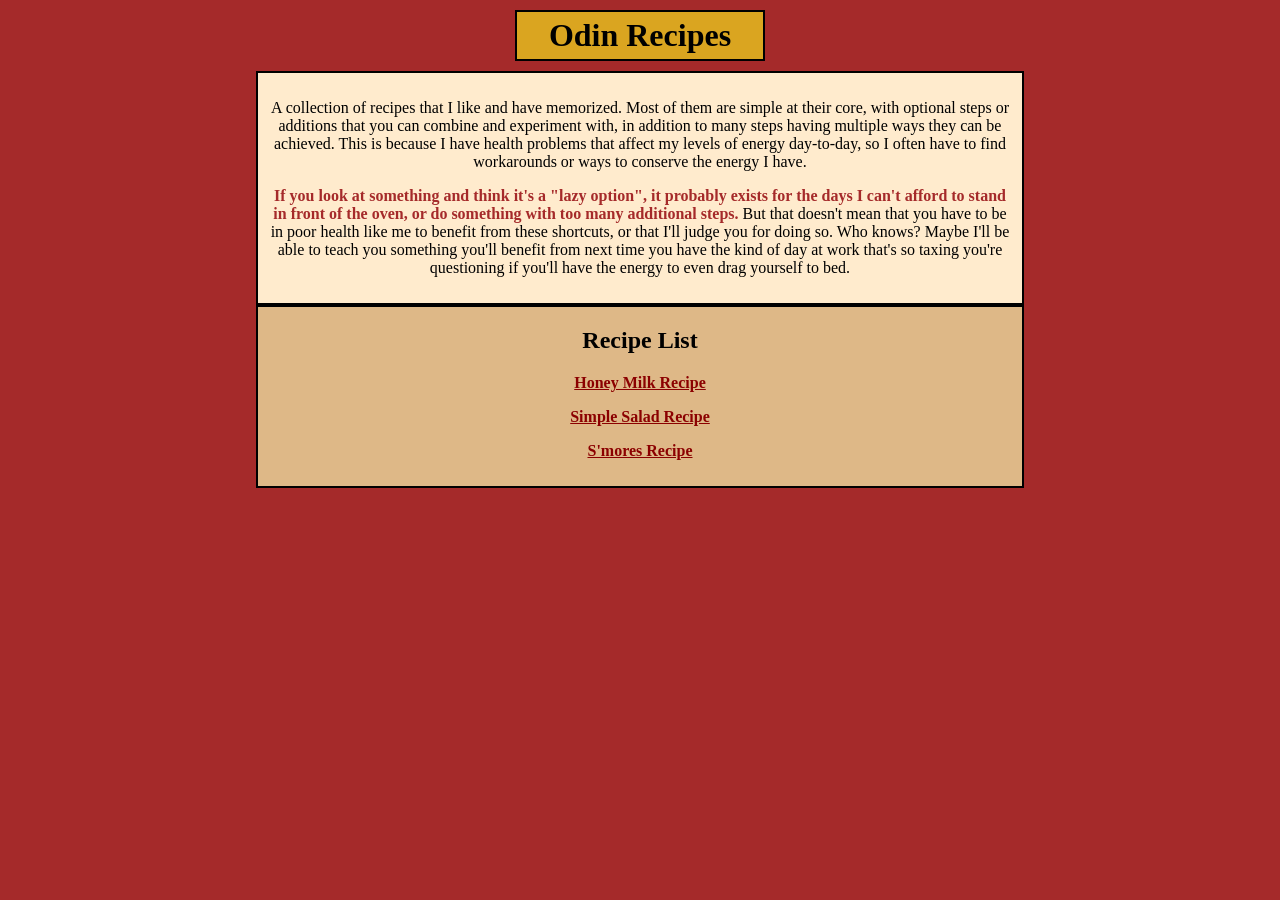
<file: index.html>
<!DOCTYPE html>
<html lang="en">

    <head>
        <meta charset="UTF-8">
        <meta name="viewport" content="width=device-width, initial-scale=1.0">
        <link rel="stylesheet" href="style.css">
        <title>Odin Recipes</title>
    </head>

    <body>
        <h1>Odin Recipes</h1>
        <div class="homepage text">
        <p>A collection of recipes that I like and have memorized. Most of them are simple at their core, with optional steps or additions that you can combine and experiment with, in addition to many steps having multiple ways they can be achieved. This is because I have health problems that affect my levels of energy day-to-day, so I often have to find workarounds or ways to conserve the energy I have.</p>
        <p><strong>If you look at something and think it's a "lazy option", it probably exists for the days I can't afford to stand in front of the oven, or do something with too many additional steps.</strong> But that doesn't mean that you have to be in poor health like me to benefit from these shortcuts, or that I'll judge you for doing so. Who knows? Maybe I'll be able to teach you something you'll benefit from next time you have the kind of day at work that's so taxing you're questioning if you'll have the energy to even drag yourself to bed.</p>
        </div>

        <div class="nav">
        <h2>Recipe List</h2>
            <p><a href="./recipes/honey-milk.html">Honey Milk Recipe</a></p>
                <!--Honey Milk: Complete-->
            <!--<p><a href="./recipes/bacon-sandwich.html">Bacon Sandwich Recipe</a></p>-->
                <!--Bacon Sandwich: WIP-->
            <!--<p><a href="./recipes/honey-chicken-curry.html">Honey Chicken Curry Recipe</a></p>-->
                <!--Honey Chicken Curry: WIP-->
            <!--<p><a href="./recipes/mac-n-cheese.html">Mac 'n Cheese Recipe</a></p>-->
                <!--Mac 'n Cheese: WIP-->
            <!--<p><a href="./recipes/simple-pasta.html">Simple Pasta Recipe</a></p>-->
                <!--Simple Pasta: WIP-->
            <!--<p><a href="./recipes/simple-rice.html">Simple Rice Recipe</a></p>-->
                <!--Simple Rice: WIP-->
            <p><a href="./recipes/simple-salad.html">Simple Salad Recipe</a></p>
                <!--Simple Salad: WIP-->
            <p><a href="./recipes/smores.html">S'mores Recipe</a></p>
                <!--S'mores: Complete-->
        </div>
    </body>

</html>
</file>
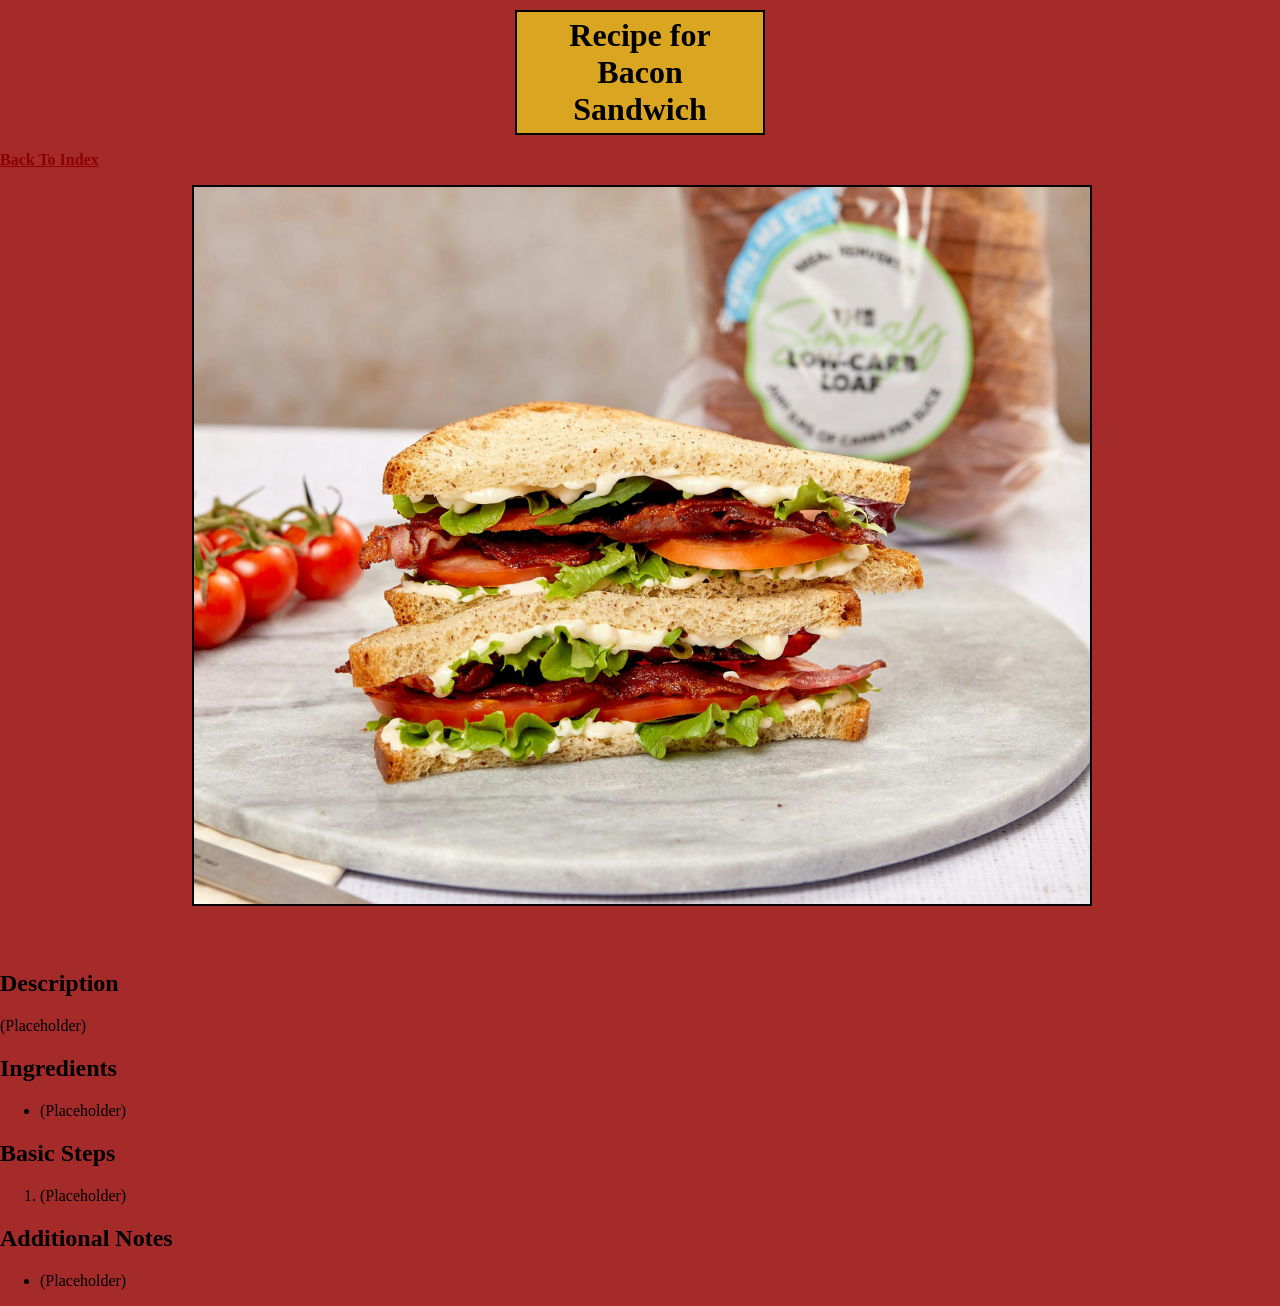
<file: recipes/bacon-sandwich.html>
<!DOCTYPE html>
<html lang="en">

    <head>
        <meta charset="UTF-8">
        <meta name="viewport" content="width=device-width, initial-scale=1.0">
        <link rel="stylesheet" href="../style.css">
        <title>Recipe: Bacon Sandwich</title>
    </head>

    <body>
        <h1>Recipe for Bacon Sandwich</h1>
        <p><a href="../index.html">Back To Index</a></p>

        <img src="../images/bacon-sandwich.jpg" alt="A sandwich made with bacon, lettuce, tomatoes, and mayonnaise, sitting on a gray marble plate." height="2000" width="2500">
        <h4><em>Photo from Seriously Low Carb on Unsplash</em></h4>

        <h2>Description</h2>
        <p>(Placeholder)</p>

        <h2>Ingredients</h2>
        <ul>
            <li>(Placeholder)</li>
        </ul>

        <h2>Basic Steps</h2>
        <ol>
            <li>(Placeholder)</li>
        </ol>

        <h2>Additional Notes</h2>
        <ul>
            <li>(Placeholder)</li>
        </ul>
    </body>

</html>
</file>
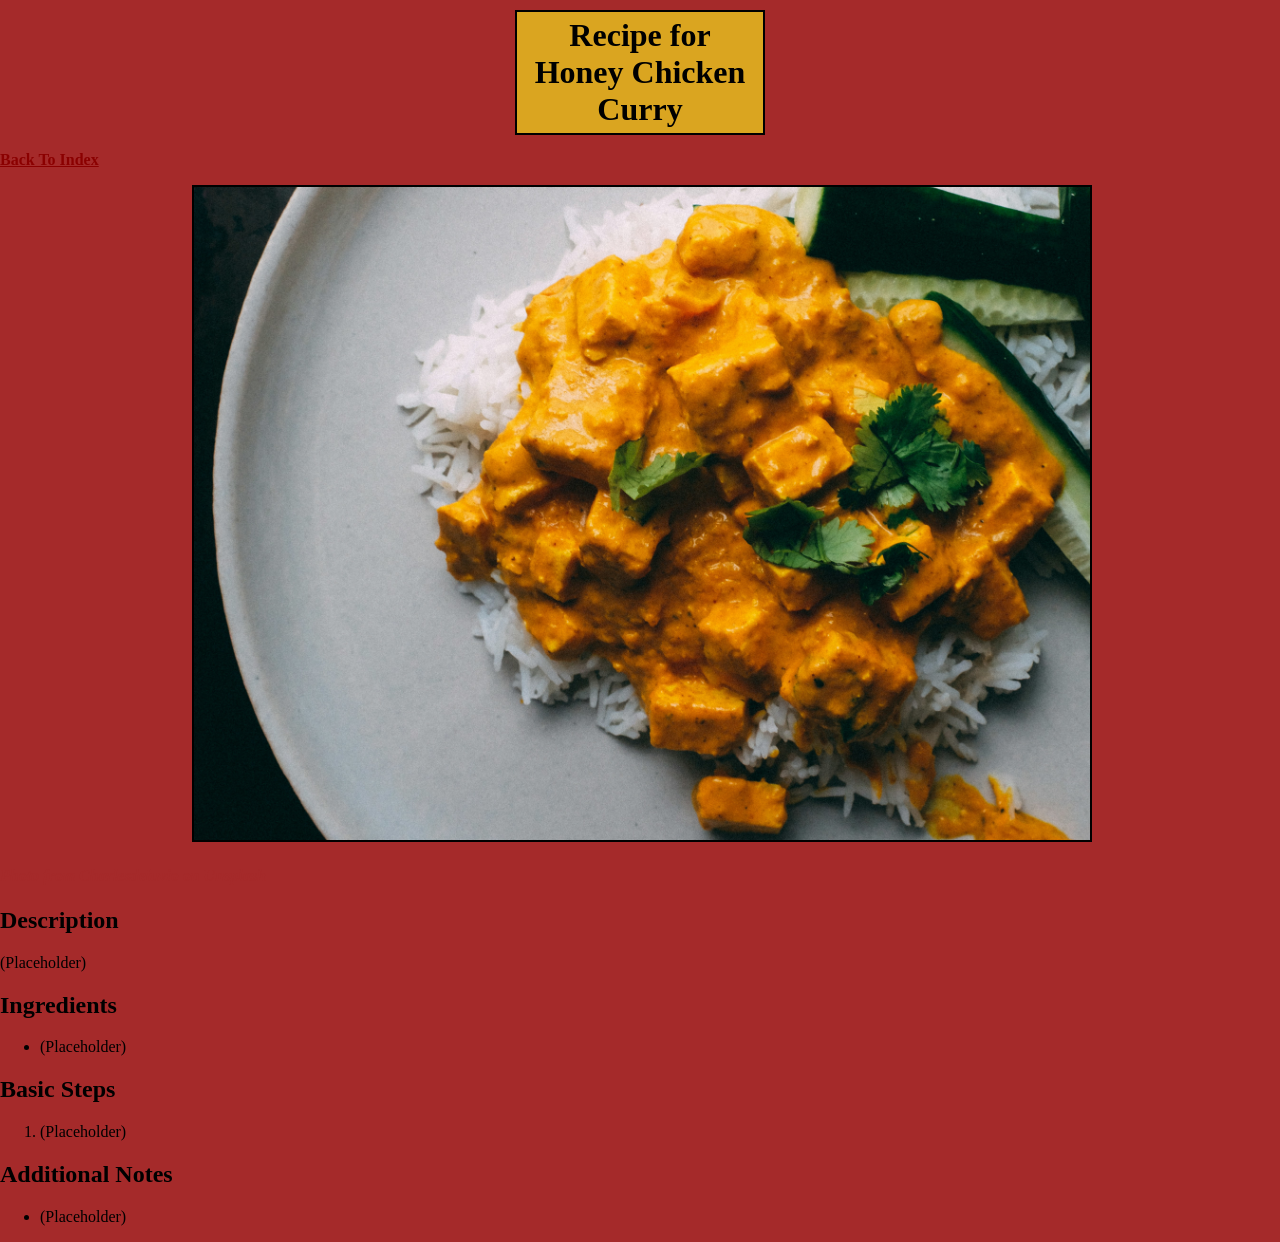
<file: recipes/honey-chicken-curry.html>
<!DOCTYPE html>
<html lang="en">

    <head>
        <meta charset="UTF-8">
        <meta name="viewport" content="width=device-width, initial-scale=1.0">
        <link rel="stylesheet" href="../style.css">
        <title>Recipe: Honey Chicken Curry</title>
    </head>

    <body>
        <h1>Recipe for Honey Chicken Curry</h1>
        <p><a href="../index.html">Back To Index</a></p>

        <img src="../images/honey-chicken-curry.jpg" alt="A plate of orange chicken curry on top of white rice, with cucumbers and garnishes." height="2752" width="3775">
        <h4><em>Photo from Charlesdeluvio on Unsplash</em></h4>

        <h2>Description</h2>
        <p>(Placeholder)</p>

        <h2>Ingredients</h2>
        <ul>
            <li>(Placeholder)</li>
        </ul>

        <h2>Basic Steps</h2>
        <ol>
            <li>(Placeholder)</li>
        </ol>

        <h2>Additional Notes</h2>
        <ul>
            <li>(Placeholder)</li>
        </ul>
    </body>

</html>
</file>
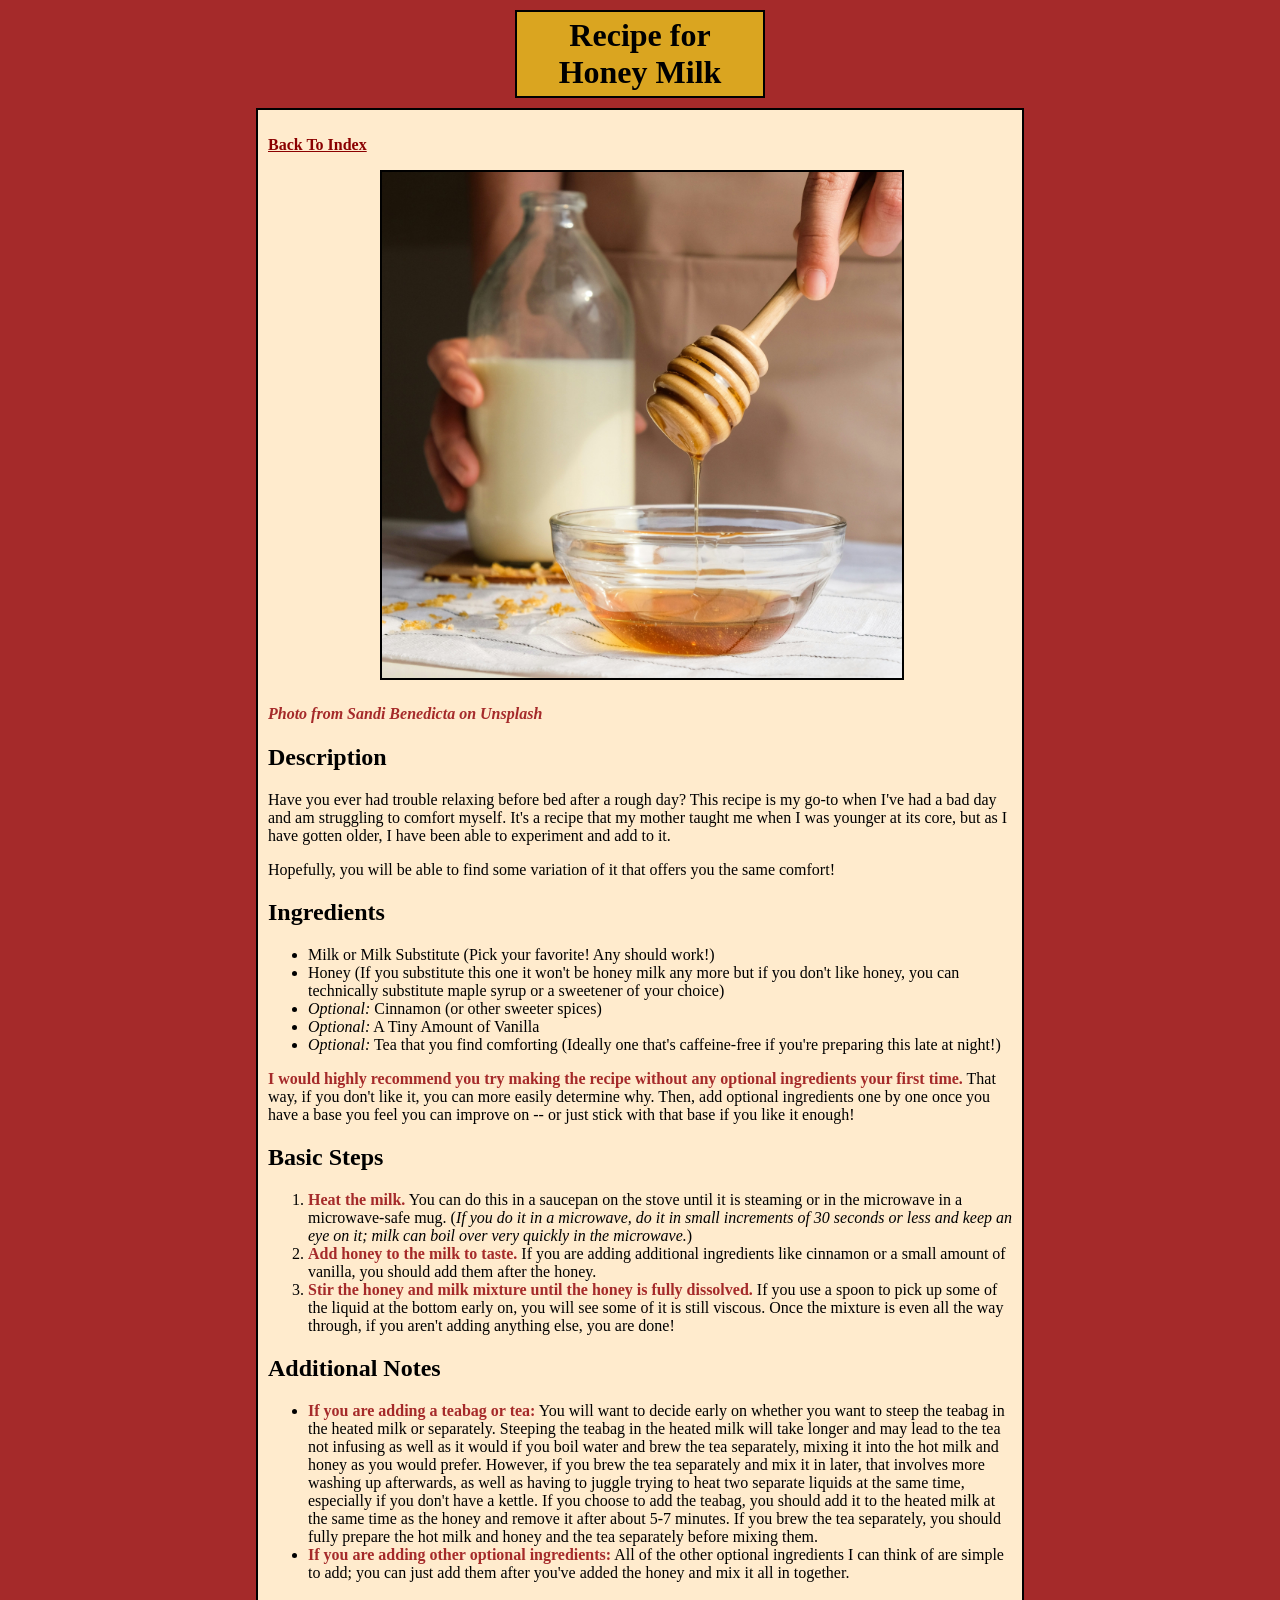
<file: recipes/honey-milk.html>
<!DOCTYPE html>
<html lang="en">

    <head>
        <meta charset="UTF-8">
        <meta name="viewport" content="width=device-width, initial-scale=1.0">
        <link rel="stylesheet" href="../style.css">
        <title>Recipe: Honey Milk</title>
    </head>

    <body>
    <h1>Recipe for Honey Milk</h1>
    <div class="text">
    <p><a href="../index.html">Back To Index</a></p>
    
    <img src="../images/honey-milk.jpg" alt="A person holds a honey dipper with a stream of honey going into a clear glass bowl, while their other hand rests on a jug half filled with milk." height="2760" width="2680">
    <h4><em>Photo from Sandi Benedicta on Unsplash</em></h4>
    
    <h2>Description</h2>
    <p>Have you ever had trouble relaxing before bed after a rough day? This recipe is my go-to when I've had a bad day and am struggling to comfort myself. It's a recipe that my mother taught me when I was younger at its core, but as I have gotten older, I have been able to experiment and add to it.</p>
    <p>Hopefully, you will be able to find some variation of it that offers you the same comfort!</p>
    
    <h2>Ingredients</h2>
    <ul>
        <li>Milk or Milk Substitute (Pick your favorite! Any should work!)</li>
        <li>Honey (If you substitute this one it won't be honey milk any more but if you don't like honey, you can technically substitute maple syrup or a sweetener of your choice)</li>
        <li><em>Optional:</em> Cinnamon (or other sweeter spices)</li>
        <li><em>Optional:</em> A Tiny Amount of Vanilla</li>
        <li><em>Optional:</em> Tea that you find comforting (Ideally one that's caffeine-free if you're preparing this late at night!)</li>
    </ul>
    <p><strong>I would highly recommend you try making the recipe without any optional ingredients your first time.</strong> That way, if you don't like it, you can more easily determine why. Then, add optional ingredients one by one once you have a base you feel you can improve on -- or just stick with that base if you like it enough!</p>

    <h2>Basic Steps</h2>
    <ol>
        <li><strong>Heat the milk.</strong> You can do this in a saucepan on the stove until it is steaming or in the microwave in a microwave-safe mug. (<em>If you do it in a microwave, do it in small increments of 30 seconds or less and keep an eye on it; milk can boil over very quickly in the microwave.</em>)</li>
        <li><strong>Add honey to the milk to taste.</strong> If you are adding additional ingredients like cinnamon or a small amount of vanilla, you should add them after the honey.</li>
        <li><strong>Stir the honey and milk mixture until the honey is fully dissolved.</strong> If you use a spoon to pick up some of the liquid at the bottom early on, you will see some of it is still viscous. Once the mixture is even all the way through, if you aren't adding anything else, you are done!</li>
    </ol>

    <h2>Additional Notes</h2>
    <ul>
        <li><strong>If you are adding a teabag or tea:</strong> You will want to decide early on whether you want to steep the teabag in the heated milk or separately. Steeping the teabag in the heated milk will take longer and may lead to the tea not infusing as well as it would if you boil water and brew the tea separately, mixing it into the hot milk and honey as you would prefer. However, if you brew the tea separately and mix it in later, that involves more washing up afterwards, as well as having to juggle trying to heat two separate liquids at the same time, especially if you don't have a kettle. If you choose to add the teabag, you should add it to the heated milk at the same time as the honey and remove it after about 5-7 minutes. If you brew the tea separately, you should fully prepare the hot milk and honey and the tea separately before mixing them.</li>
        <li><strong>If you are adding other optional ingredients:</strong> All of the other optional ingredients I can think of are simple to add; you can just add them after you've added the honey and mix it all in together.</li>
    </ul>
    </div>

    </body>

</html>
</file>
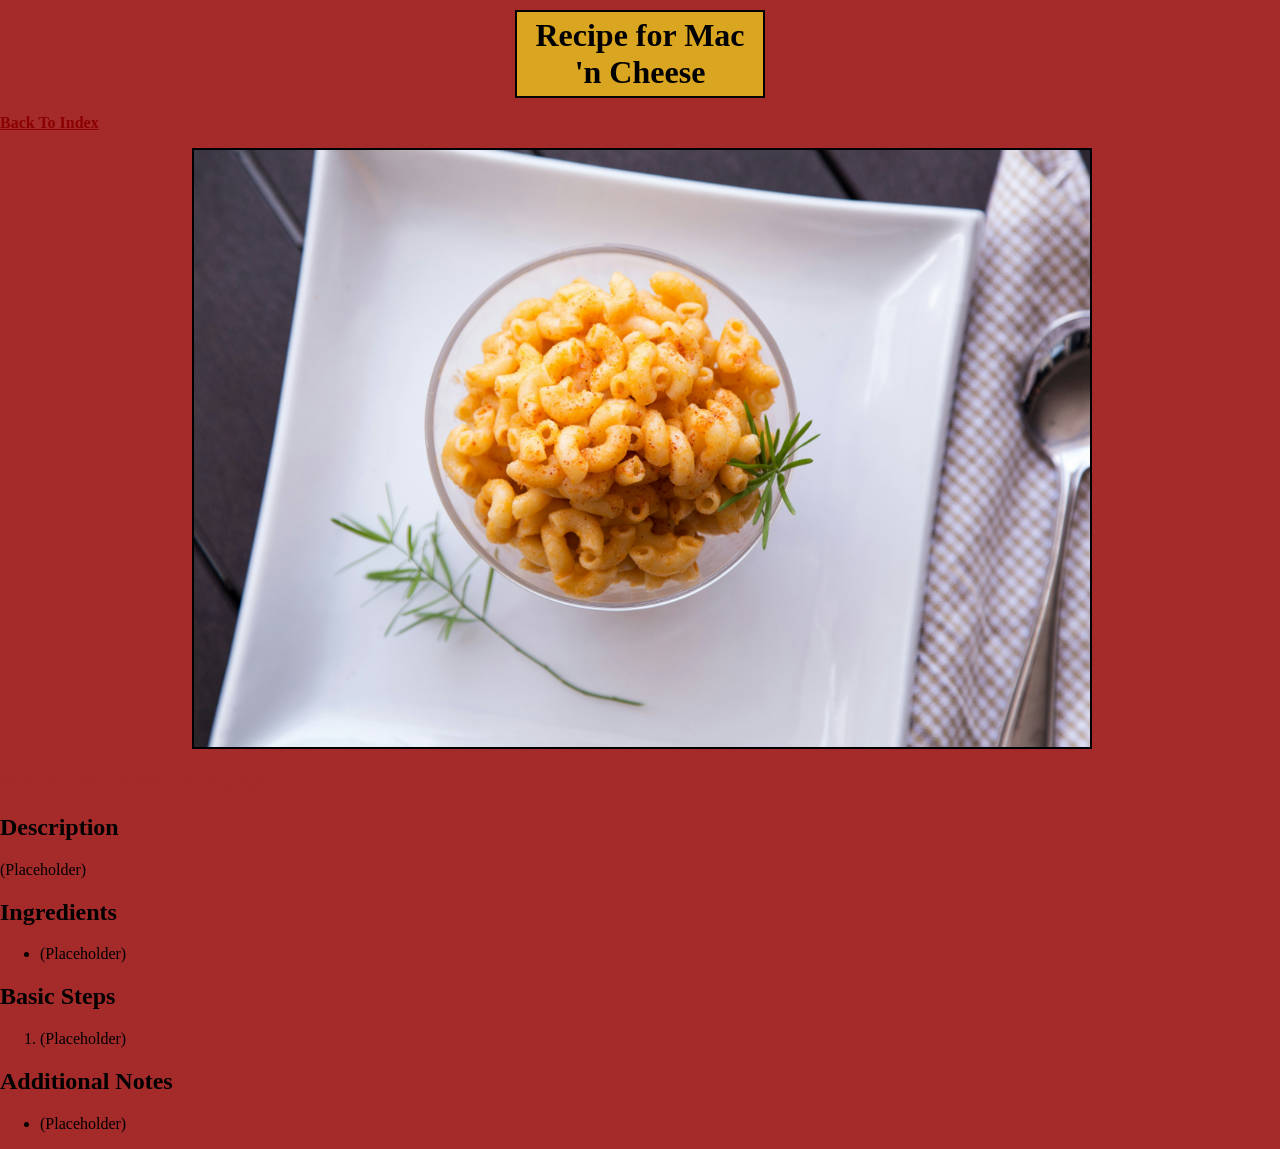
<file: recipes/mac-n-cheese.html>
<!DOCTYPE html>
<html lang="en">

    <head>
        <meta charset="UTF-8">
        <meta name="viewport" content="width=device-width, initial-scale=1.0">
        <link rel="stylesheet" href="../style.css">
        <title>Recipe: Mac 'n Cheese</title>
    </head>

    <body>
        <h1>Recipe for Mac 'n Cheese</h1>
        <p><a href="../index.html">Back To Index</a></p>

        <img src="../images/mac-n-cheese.jpg" alt="A small bowl of mac and cheese with light breadcrumbs and a green sprig of rosemary" height="3120" width="4681">
        <h4><em>Photo from Hermes Rivera on Unsplash</em></h4>

        <h2>Description</h2>
        <p>(Placeholder)</p>

        <h2>Ingredients</h2>
        <ul>
            <li>(Placeholder)</li>
        </ul>

        <h2>Basic Steps</h2>
        <ol>
            <li>(Placeholder)</li>
        </ol>

        <h2>Additional Notes</h2>
        <ul>
            <li>(Placeholder)</li>
        </ul>
    </body>

</html>
</file>
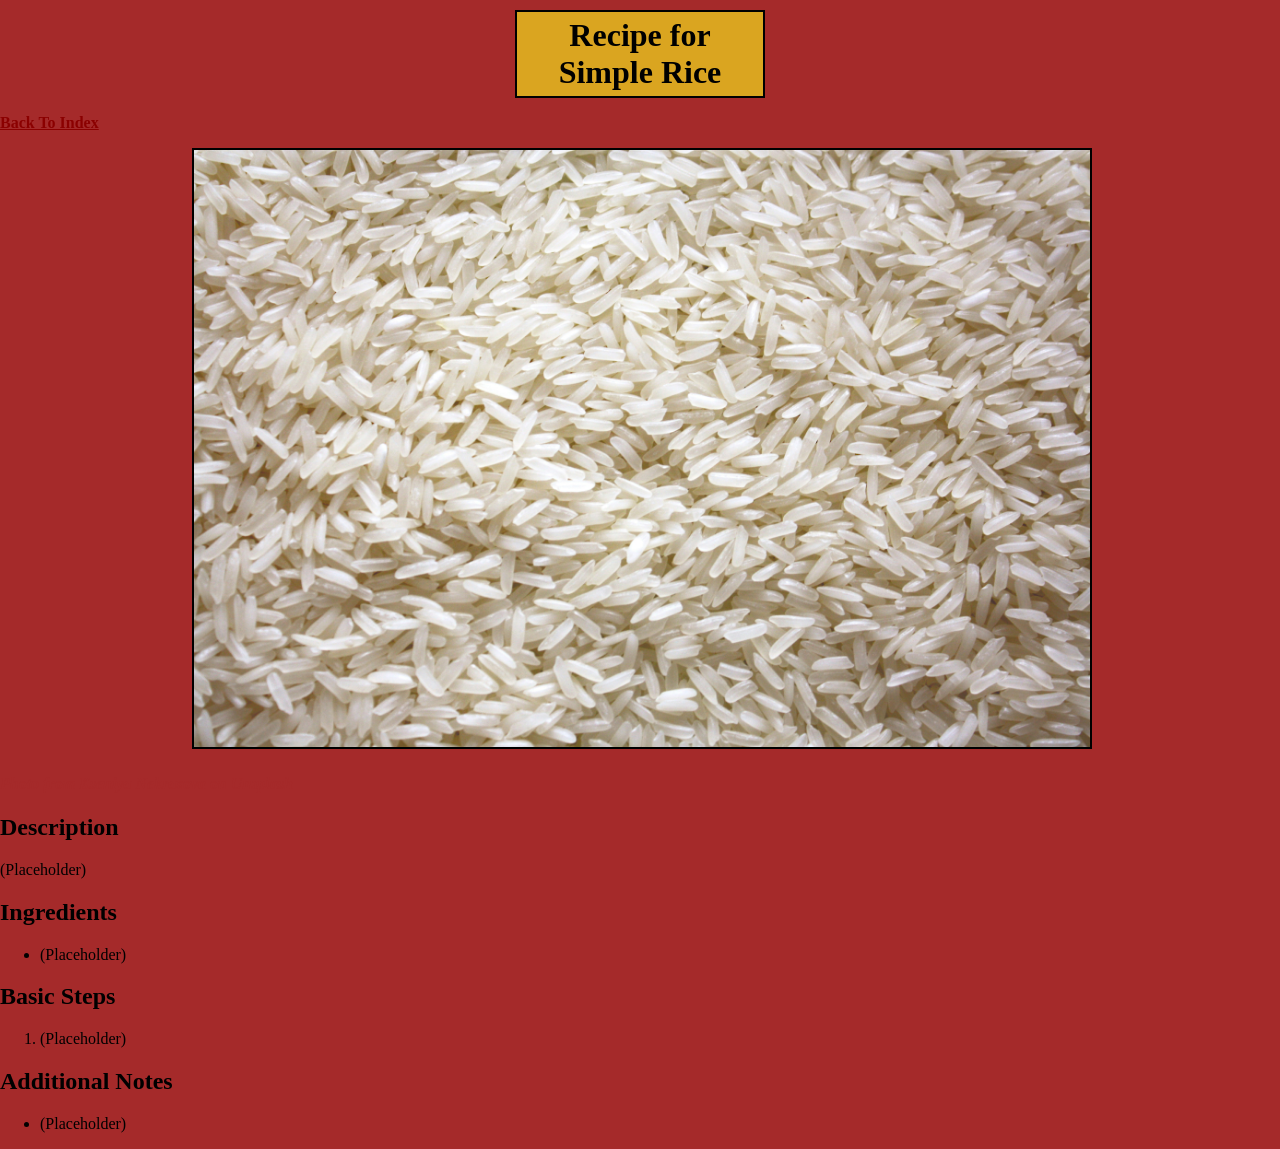
<file: recipes/simple-rice.html>
<!DOCTYPE html>
<html lang="en">

    <head>
        <meta charset="UTF-8">
        <meta name="viewport" content="width=device-width, initial-scale=1.0">
        <link rel="stylesheet" href="../style.css">
        <title>Recipe: Simple Rice</title>
    </head>

    <body>
        <h1>Recipe for Simple Rice</h1>
        <p><a href="../index.html">Back To Index</a></p>

        <img src="../images/simple-rice.jpg" alt="A photo of a pile of uncooked long-grain rice" height="2592" width="3888">
        <h4><em>Photo from Kseniya Nekrasova on Unsplash</em></h4>

        <h2>Description</h2>
        <p>(Placeholder)</p>

        <h2>Ingredients</h2>
        <ul>
            <li>(Placeholder)</li>
        </ul>

        <h2>Basic Steps</h2>
        <ol>
            <li>(Placeholder)</li>
        </ol>

        <h2>Additional Notes</h2>
        <ul>
            <li>(Placeholder)</li>
        </ul>
    </body>

</html>
</file>
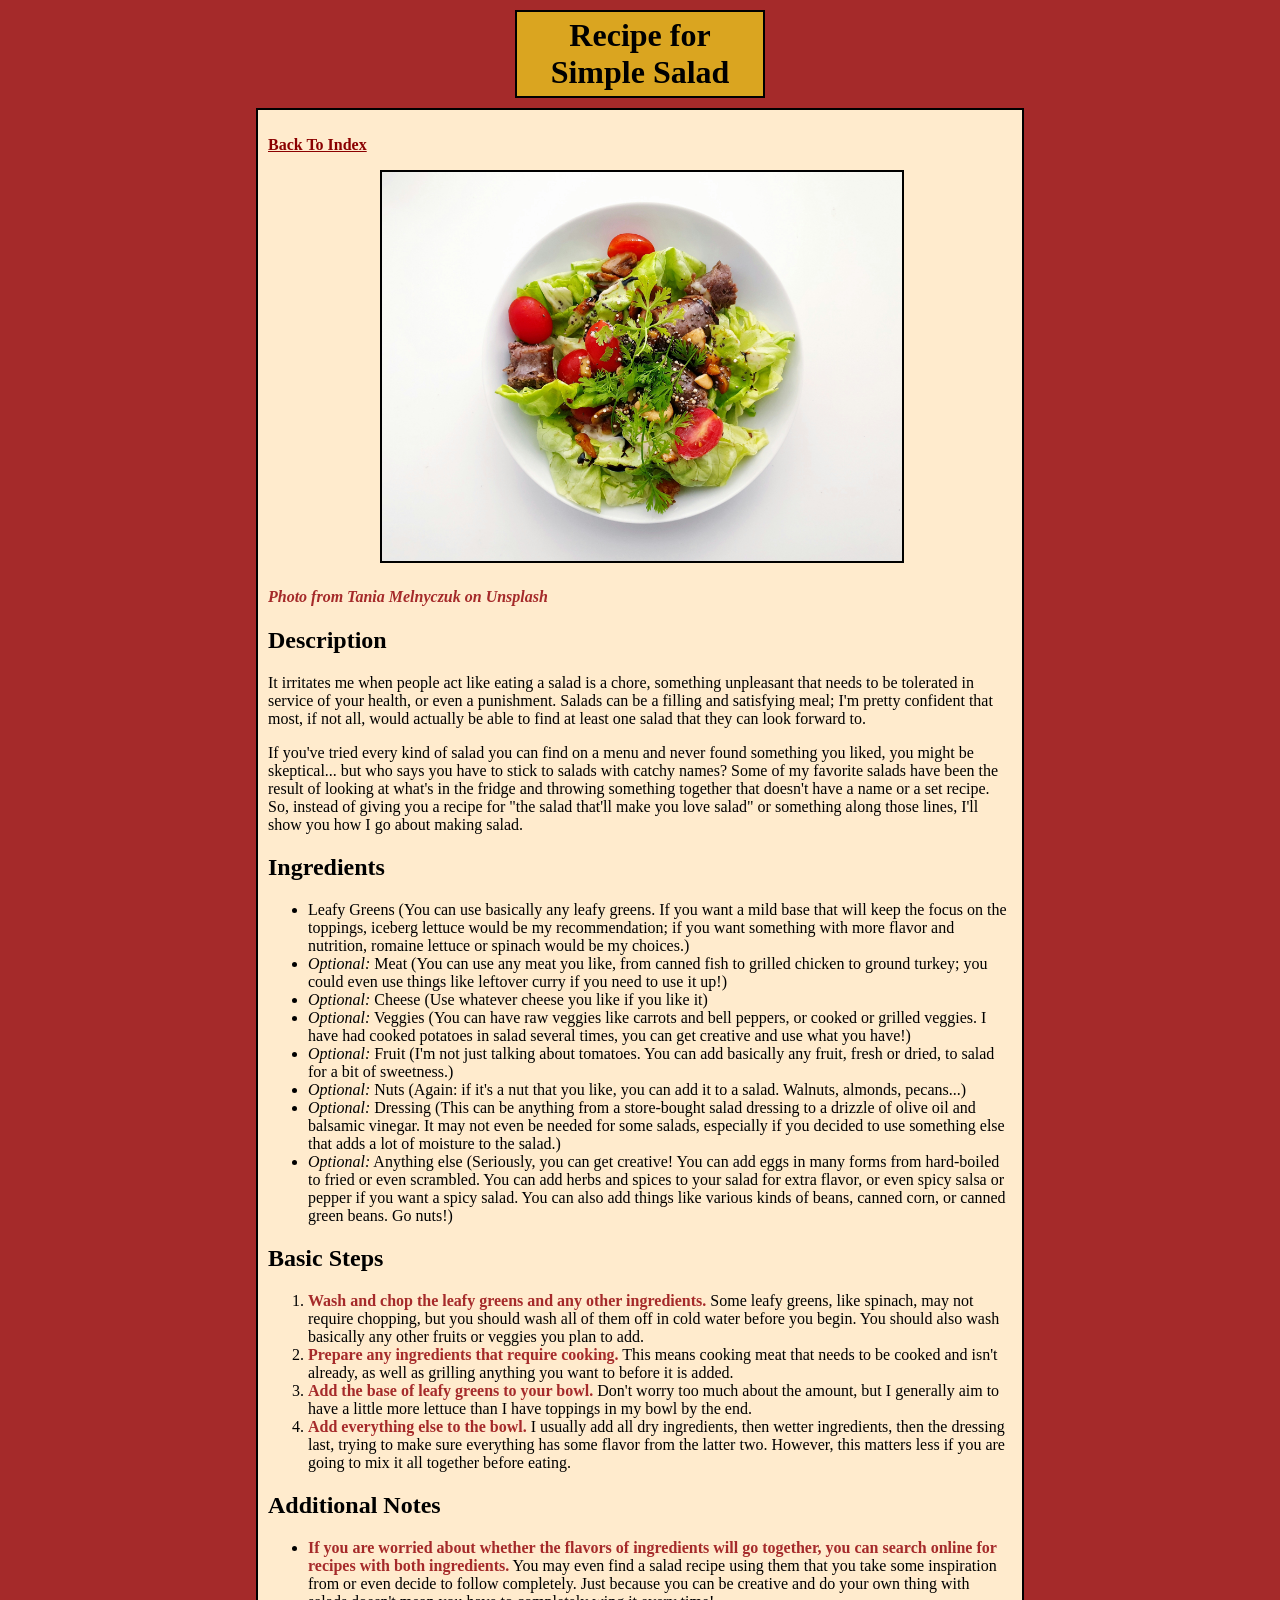
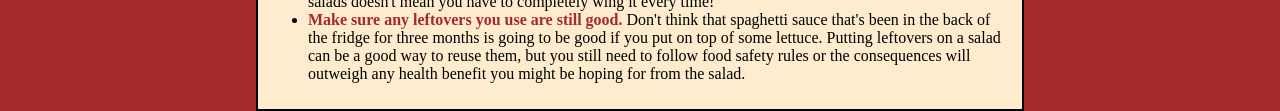
<file: recipes/simple-salad.html>
<!DOCTYPE html>
<html lang="en">

    <head>
        <meta charset="UTF-8">
        <meta name="viewport" content="width=device-width, initial-scale=1.0">
        <link rel="stylesheet" href="../style.css">
        <title>Recipe: Simple Salad</title>
    </head>

    <body>
        <h1>Recipe for Simple Salad</h1>
        <div class="text">
        <p><a href="../index.html">Back To Index</a></p>

        <img src="../images/simple-salad.jpg" alt="A salad with bright green lettuce and herbs, with chopped cherry tomatoes, fried mushrooms, cashew nuts, sesame seeds, beef sausage, and balsamic vinegar." height="2876" width="3854">
        <h4><em>Photo from Tania Melnyczuk on Unsplash</em></h4>

        <h2>Description</h2>
        <p>It irritates me when people act like eating a salad is a chore, something unpleasant that needs to be tolerated in service of your health, or even a punishment. Salads can be a filling and satisfying meal; I'm pretty confident that most, if not all, would actually be able to find at least one salad that they can look forward to.</p>
        <p>If you've tried every kind of salad you can find on a menu and never found something you liked, you might be skeptical... but who says you have to stick to salads with catchy names? Some of my favorite salads have been the result of looking at what's in the fridge and throwing something together that doesn't have a name or a set recipe. So, instead of giving you a recipe for "the salad that'll make you love salad" or something along those lines, I'll show you how I go about making salad.</p>

        <h2>Ingredients</h2>
        <ul>
            <li>Leafy Greens (You can use basically any leafy greens. If you want a mild base that will keep the focus on the toppings, iceberg lettuce would be my recommendation; if you want something with more flavor and nutrition, romaine lettuce or spinach would be my choices.)</li>
            <li><em>Optional:</em> Meat (You can use any meat you like, from canned fish to grilled chicken to ground turkey; you could even use things like leftover curry if you need to use it up!)</li>
            <li><em>Optional:</em> Cheese (Use whatever cheese you like if you like it)</li>
            <li><em>Optional:</em> Veggies (You can have raw veggies like carrots and bell peppers, or cooked or grilled veggies. I have had cooked potatoes in salad several times, you can get creative and use what you have!)</li>
            <li><em>Optional:</em> Fruit (I'm not just talking about tomatoes. You can add basically any fruit, fresh or dried, to salad for a bit of sweetness.)</li>
            <li><em>Optional:</em> Nuts (Again: if it's a nut that you like, you can add it to a salad. Walnuts, almonds, pecans...)</li>
            <li><em>Optional:</em> Dressing (This can be anything from a store-bought salad dressing to a drizzle of olive oil and balsamic vinegar. It may not even be needed for some salads, especially if you decided to use something else that adds a lot of moisture to the salad.)</li>
            <li><em>Optional:</em> Anything else (Seriously, you can get creative! You can add eggs in many forms from hard-boiled to fried or even scrambled. You can add herbs and spices to your salad for extra flavor, or even spicy salsa or pepper if you want a spicy salad. You can also add things like various kinds of beans, canned corn, or canned green beans. Go nuts!)</li>
        </ul>

        <h2>Basic Steps</h2>
        <ol>
            <li><strong>Wash and chop the leafy greens and any other ingredients.</strong> Some leafy greens, like spinach, may not require chopping, but you should wash all of them off in cold water before you begin. You should also wash basically any other fruits or veggies you plan to add.</li>
            <li><strong>Prepare any ingredients that require cooking.</strong> This means cooking meat that needs to be cooked and isn't already, as well as grilling anything you want to before it is added.</li>
            <li><strong>Add the base of leafy greens to your bowl.</strong> Don't worry too much about the amount, but I generally aim to have a little more lettuce than I have toppings in my bowl by the end.</li>
            <li><strong>Add everything else to the bowl.</strong> I usually add all dry ingredients, then wetter ingredients, then the dressing last, trying to make sure everything has some flavor from the latter two. However, this matters less if you are going to mix it all together before eating.</li>
        </ol>

        <h2>Additional Notes</h2>
        <ul>
            <li><strong>If you are worried about whether the flavors of ingredients will go together, you can search online for recipes with both ingredients.</strong> You may even find a salad recipe using them that you take some inspiration from or even decide to follow completely. Just because you can be creative and do your own thing with salads doesn't mean you have to completely wing it every time!</li>
            <li><strong>Make sure any leftovers you use are still good.</strong> Don't think that spaghetti sauce that's been in the back of the fridge for three months is going to be good if you put on top of some lettuce. Putting leftovers on a salad can be a good way to reuse them, but you still need to follow food safety rules or the consequences will outweigh any health benefit you might be hoping for from the salad.</li>
        </ul>
        </div>
    </body>

</html>
</file>
<file: style.css>
body {
    background-color: brown;
    margin: auto;
    font-family: Georgia, 'Times New Roman', serif;
}

img {
    width: 70%;
    height: auto;
    display: inline-block;
    border: 2px solid black;
    margin-left: 15%;
    margin-right: 15%;
}

h1 {
    font-family: 'Brush Script', Georgia, 'Times New Roman', serif;
    box-sizing: border-box;
    width: 250px;
    margin: auto;
    margin-top: 10px;
    text-align: center;
    padding-top: 5px;
    padding-bottom: 5px;
    padding-left: 10px;
    padding-right: 10px;
    margin-bottom: 10px;
    border: 2px black solid;
    background-color: goldenrod;
}

h4 {
    color: brown;
}

.homepage {
    text-align: center;
}

.text {
    box-sizing: border-box;
    background-color: blanchedalmond;
    border: 2px black solid;
    width: 60%;
    margin-bottom: 10px;
    margin: auto;
    padding: 10px;
}

strong {
    color: brown;
}

a {
    color: darkred;
    font-weight: bold;
}

.nav {
    box-sizing: border-box;
    background-color: burlywood;
    border: 2px black solid;
    width: 60%;
    text-align: center;
    margin: auto;
    padding-bottom: 10px;
}
</file>
